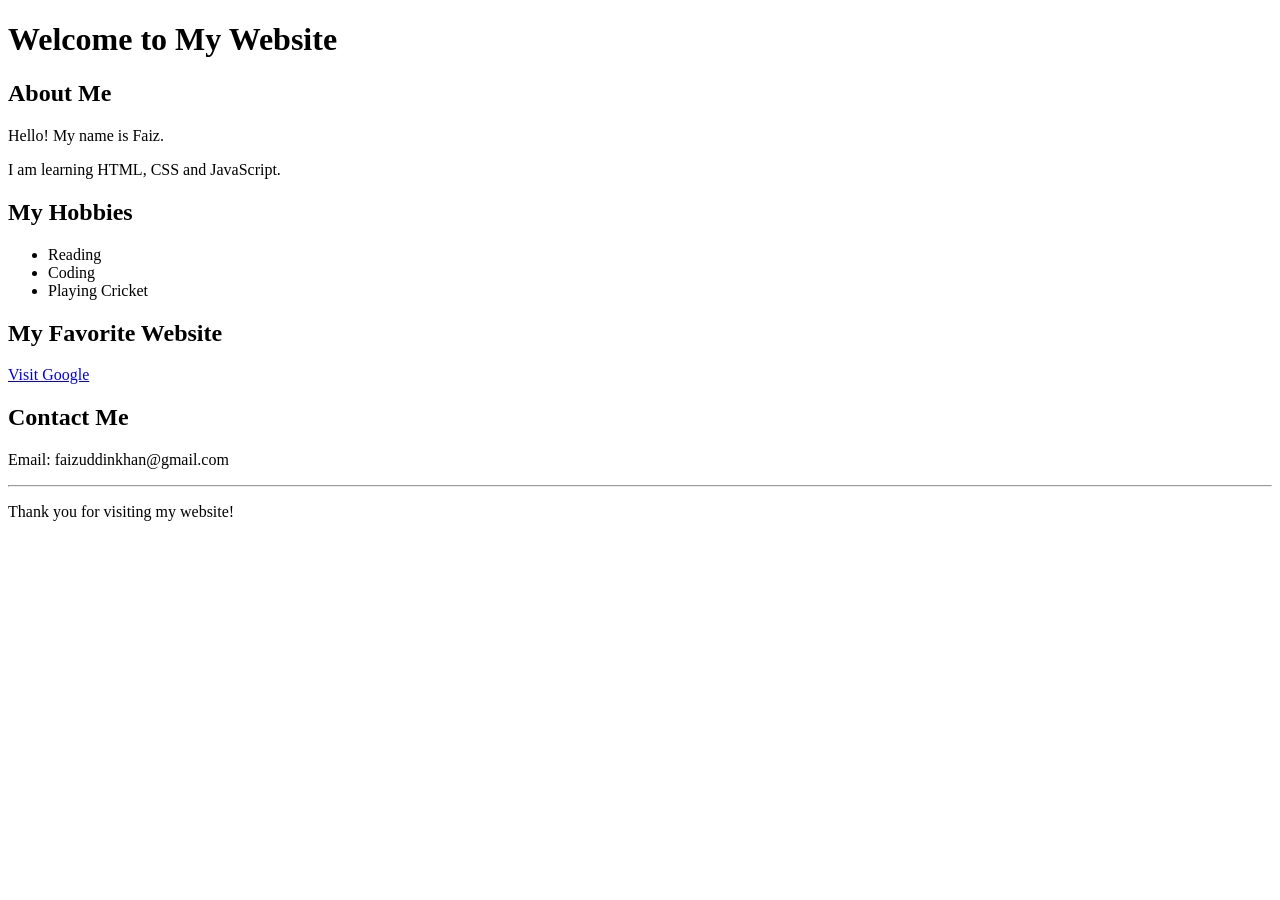
<file: index.html>
<!DOCTYPE html>
<html>
<head>
    <title>My First Website</title>
</head>
<body>

    <h1>Welcome to My Website</h1>

    <h2>About Me</h2>
    <p>Hello! My name is Faiz.</p>
    <p>I am learning HTML, CSS and JavaScript.</p>

    <h2>My Hobbies</h2>
    <ul>
        <li>Reading</li>
        <li>Coding</li>
        <li>Playing Cricket</li>
    </ul>

    <h2>My Favorite Website</h2>
    <a href="https://www.google.com">Visit Google</a>

   
    <h2>Contact Me</h2>
    <p>Email: faizuddinkhan@gmail.com</p>

    <hr>

    <p>Thank you for visiting my website!</p>

</body>
</html>
</file>
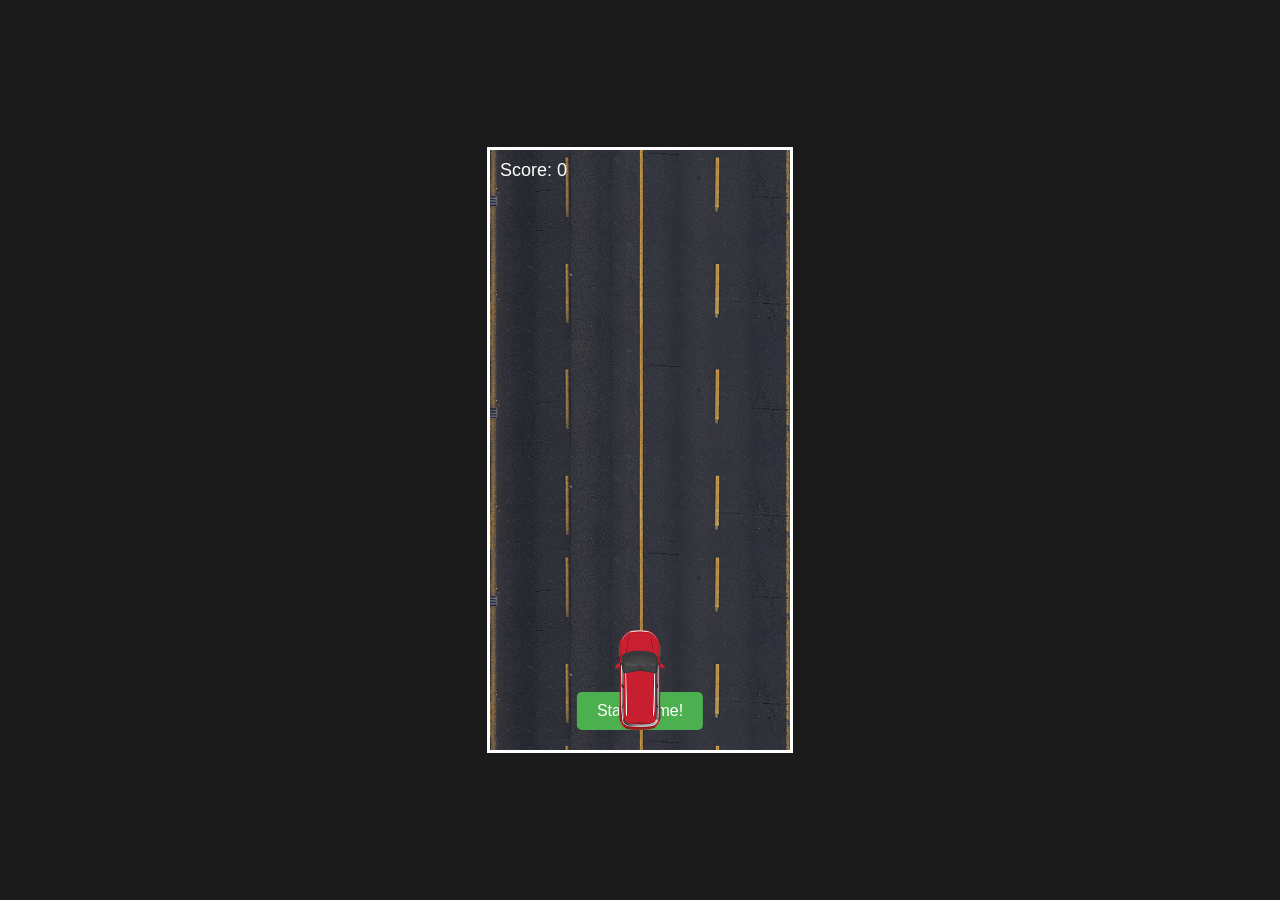
<file: Car-Driving-Game/index.htm>
<!DOCTYPE html>
<html lang="en">

<head>
    <meta charset="UTF-8">
    <meta name="viewport" content="width=device-width, initial-scale=1.0">
    <title>Car Driving Game</title>
    <link rel="stylesheet" href="style.css">
</head>

<body>
    <div class="game-container">
        <div class="road"></div>
        <div class="score">Score: 0</div>
        <button id="startBtn">Start Game!</button>
        <button id="restartBtn" style="display: none;">Play Again</button>
    </div>
    <script src="script.js"></script>
</body>

</html>
</file>
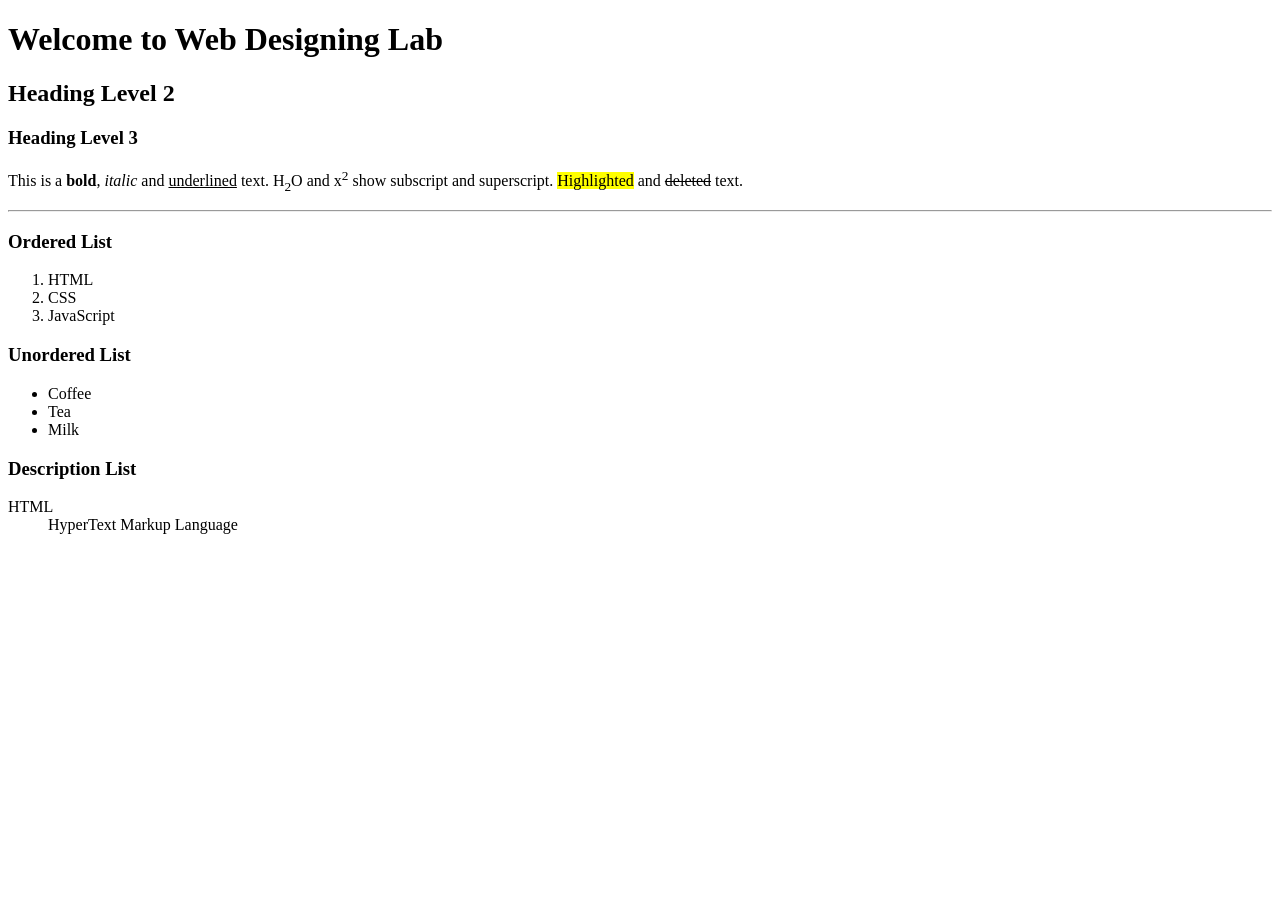
<file: besic.html>
<!DOCTYPE html>
<html lang="en">
<head>
  <meta charset="UTF-8">
  <title>Basic HTML5 Page</title>
</head>
<body>
  <h1>Welcome to Web Designing Lab</h1>
  <h2>Heading Level 2</h2>
  <h3>Heading Level 3</h3>

  <p>This is a <b>bold</b>, <i>italic</i> and <u>underlined</u> text.
     H<sub>2</sub>O and x<sup>2</sup> show subscript and superscript.
     <mark>Highlighted</mark> and <del>deleted</del> text.</p>
  <hr>

  <h3>Ordered List</h3>
  <ol>
    <li>HTML</li>
    <li>CSS</li>
    <li>JavaScript</li>
  </ol>

  <h3>Unordered List</h3>
  <ul>
    <li>Coffee</li>
    <li>Tea</li>
    <li>Milk</li>
  </ul>

  <h3>Description List</h3>
  <dl>
    <dt>HTML</dt>
    <dd>HyperText Markup Language</dd>
  </dl>
</body>
</html>
</file>
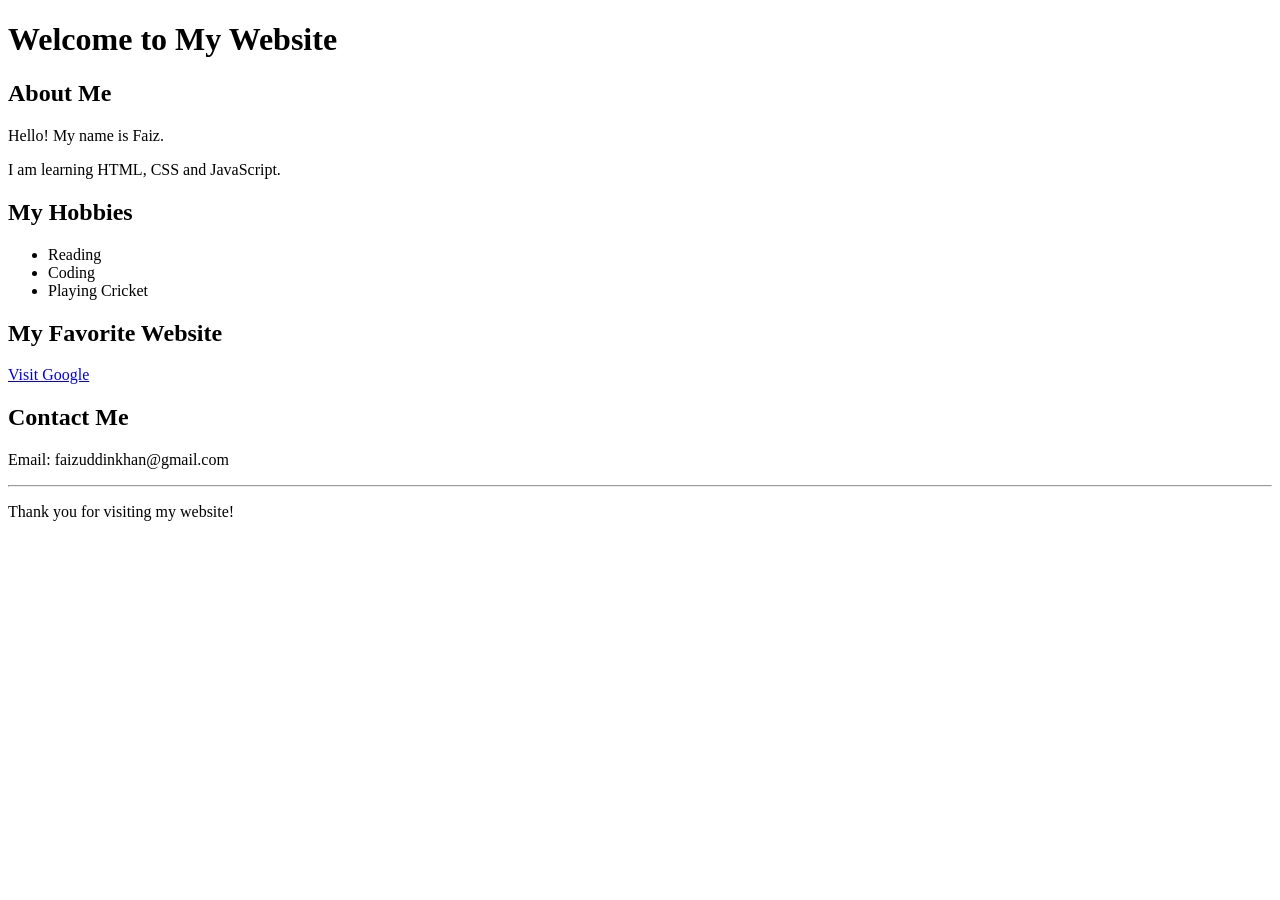
<file: Day 3.html>
<!DOCTYPE html>
<html>
<head>
    <title>My First Website</title>
</head>
<body>

    <h1>Welcome to My Website</h1>

    <h2>About Me</h2>
    <p>Hello! My name is Faiz.</p>
    <p>I am learning HTML, CSS and JavaScript.</p>

    <h2>My Hobbies</h2>
    <ul>
        <li>Reading</li>
        <li>Coding</li>
        <li>Playing Cricket</li>
    </ul>

    <h2>My Favorite Website</h2>
    <a href="https://www.google.com">Visit Google</a>

   
    <h2>Contact Me</h2>
    <p>Email: faizuddinkhan@gmail.com</p>

    <hr>

    <p>Thank you for visiting my website!</p>

</body>
</html>
</file>
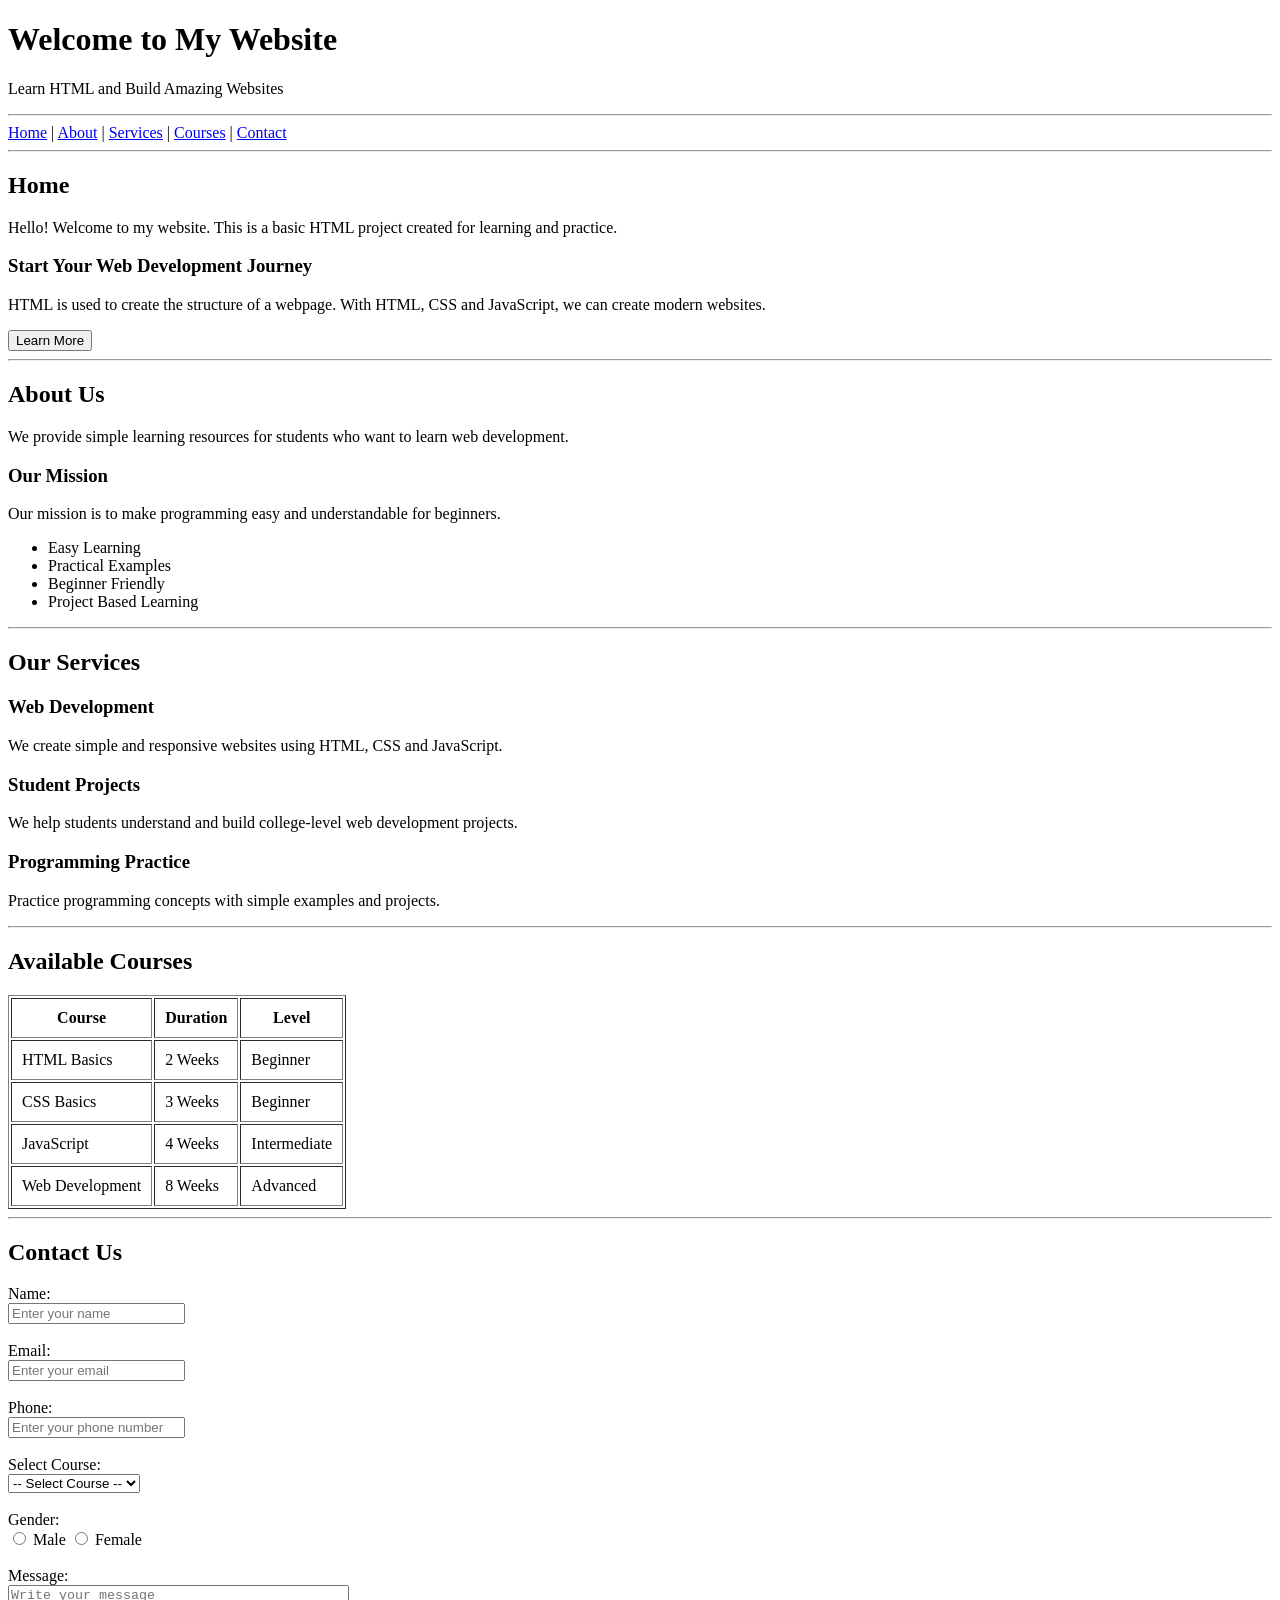
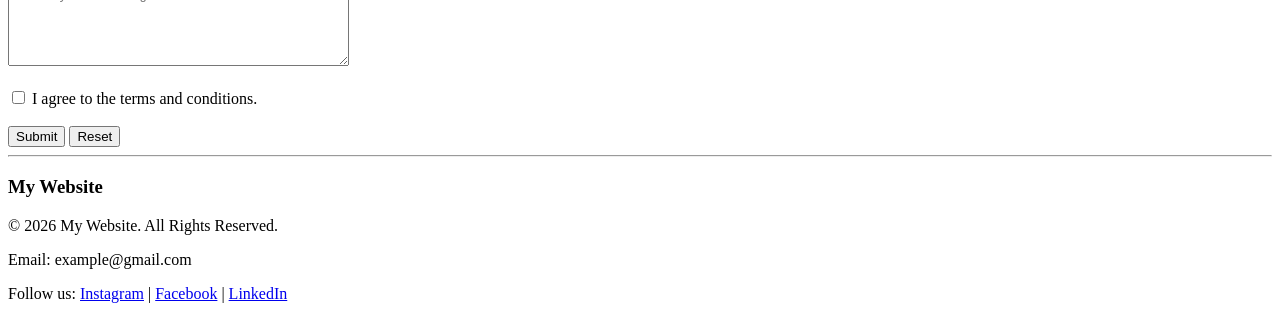
<file: Day-1.html>
<!DOCTYPE html>
<html lang="en">

<head>
    <meta charset="UTF-8">
    <meta name="viewport" content="width=device-width, initial-scale=1.0">

    <title>My Basic Website</title>
</head>

<body>

    <!-- Header -->
    <header>
        <h1>Welcome to My Website</h1>
        <p>Learn HTML and Build Amazing Websites</p>
    </header>

    <hr>

    <!-- Navigation -->
    <nav>
        <a href="#home">Home</a> |
        <a href="#about">About</a> |
        <a href="#services">Services</a> |
        <a href="#courses">Courses</a> |
        <a href="#contact">Contact</a>
    </nav>

    <hr>

    <!-- Home Section -->
    <section id="home">
        <h2>Home</h2>

        <p>
            Hello! Welcome to my website. This is a basic HTML
            project created for learning and practice.
        </p>

        <h3>Start Your Web Development Journey</h3>

        <p>
            HTML is used to create the structure of a webpage.
            With HTML, CSS and JavaScript, we can create modern websites.
        </p>

        <button>Learn More</button>
    </section>

    <hr>

    <!-- About Section -->
    <section id="about">
        <h2>About Us</h2>

        <p>
            We provide simple learning resources for students who
            want to learn web development.
        </p>

        <h3>Our Mission</h3>

        <p>
            Our mission is to make programming easy and understandable
            for beginners.
        </p>

        <ul>
            <li>Easy Learning</li>
            <li>Practical Examples</li>
            <li>Beginner Friendly</li>
            <li>Project Based Learning</li>
        </ul>
    </section>

    <hr>

    <!-- Services Section -->
    <section id="services">
        <h2>Our Services</h2>

        <article>
            <h3>Web Development</h3>
            <p>
                We create simple and responsive websites using HTML,
                CSS and JavaScript.
            </p>
        </article>

        <article>
            <h3>Student Projects</h3>
            <p>
                We help students understand and build college-level
                web development projects.
            </p>
        </article>

        <article>
            <h3>Programming Practice</h3>
            <p>
                Practice programming concepts with simple examples
                and projects.
            </p>
        </article>
    </section>

    <hr>

    <!-- Courses Section -->
    <section id="courses">
        <h2>Available Courses</h2>

        <table border="1" cellpadding="10">
            <tr>
                <th>Course</th>
                <th>Duration</th>
                <th>Level</th>
            </tr>

            <tr>
                <td>HTML Basics</td>
                <td>2 Weeks</td>
                <td>Beginner</td>
            </tr>

            <tr>
                <td>CSS Basics</td>
                <td>3 Weeks</td>
                <td>Beginner</td>
            </tr>

            <tr>
                <td>JavaScript</td>
                <td>4 Weeks</td>
                <td>Intermediate</td>
            </tr>

            <tr>
                <td>Web Development</td>
                <td>8 Weeks</td>
                <td>Advanced</td>
            </tr>
        </table>
    </section>

    <hr>

    <!-- Form Section -->
    <section id="contact">
        <h2>Contact Us</h2>

        <form>

            <label for="name">Name:</label>
            <br>
            <input type="text" id="name" name="name"
                   placeholder="Enter your name">

            <br><br>

            <label for="email">Email:</label>
            <br>
            <input type="email" id="email" name="email"
                   placeholder="Enter your email">

            <br><br>

            <label for="phone">Phone:</label>
            <br>
            <input type="tel" id="phone" name="phone"
                   placeholder="Enter your phone number">

            <br><br>

            <label for="course">Select Course:</label>
            <br>

            <select id="course" name="course">
                <option value="">-- Select Course --</option>
                <option value="html">HTML</option>
                <option value="css">CSS</option>
                <option value="javascript">JavaScript</option>
                <option value="web">Web Development</option>
            </select>

            <br><br>

            <label>Gender:</label>
            <br>

            <input type="radio" name="gender" value="male">
            Male

            <input type="radio" name="gender" value="female">
            Female

            <br><br>

            <label for="message">Message:</label>
            <br>

            <textarea id="message" name="message"
                      rows="5" cols="40"
                      placeholder="Write your message"></textarea>

            <br><br>

            <input type="checkbox" name="terms">
            I agree to the terms and conditions.

            <br><br>

            <input type="submit" value="Submit">
            <input type="reset" value="Reset">

        </form>
    </section>

    <hr>

    <!-- Footer -->
    <footer>
        <h3>My Website</h3>

        <p>
            © 2026 My Website. All Rights Reserved.
        </p>

        <p>
            Email: example@gmail.com
        </p>

        <p>
            Follow us:
            <a href="#">Instagram</a> |
            <a href="#">Facebook</a> |
            <a href="#">LinkedIn</a>
        </p>
    </footer>

</body>

</html>
</file>
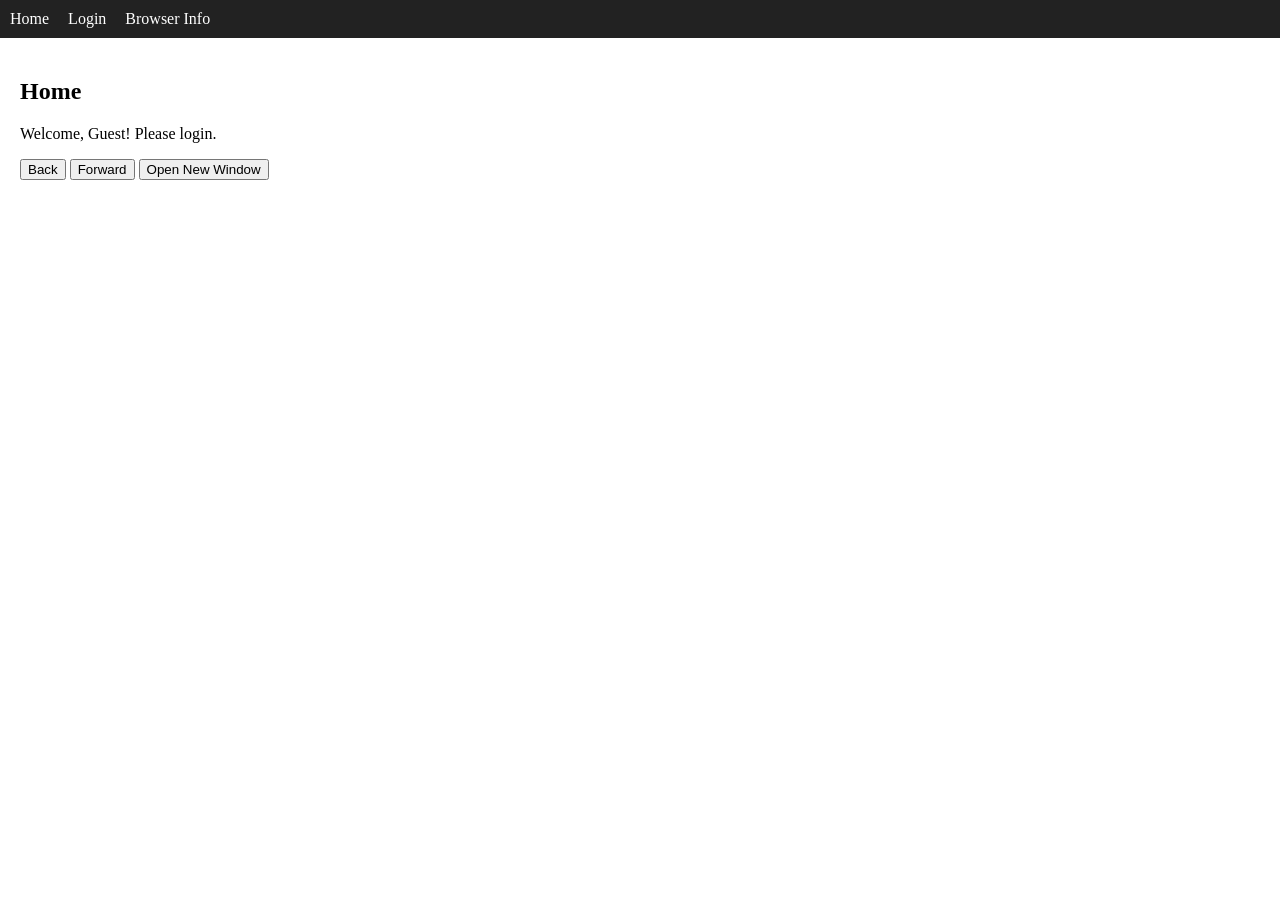
<file: Day-4.html>
<!DOCTYPE html>
<html>
<head>
  <meta charset="UTF-8">
  <title>Single Page App with BOM</title>
  <style>
    body { font-family: "Times New Roman", serif; margin:0; }
    nav  { background:#222; padding:10px; }
    nav a { color:white; margin-right:15px; cursor:pointer; text-decoration:none; }
    .page { display:none; padding:20px; }
    .active { display:block; }
    .err { color:red; }
  </style>
</head>
<body>
  <nav>
    <a onclick="showPage('home')">Home</a>
    <a onclick="showPage('login')">Login</a>
    <a onclick="showPage('info')">Browser Info</a>
  </nav>

  <div id="home" class="page active">
    <h2>Home</h2>
    <p id="welcome"></p>
    <button onclick="history.back()">Back</button>
    <button onclick="history.forward()">Forward</button>
    <button onclick="window.open('https://www.google.com','_blank','width=500,height=400')">
      Open New Window</button>
  </div>

  <div id="login" class="page">
    <h2>Login</h2>
    <input type="text" id="user" placeholder="Username"><br><br>
    <input type="password" id="pwd" placeholder="Password"><br>
    <span id="msg" class="err"></span><br>
    <button onclick="doLogin()">Login</button>
    <button onclick="logout()">Delete Cookie</button>
  </div>

  <div id="info" class="page">
    <h2>Browser Information</h2>
    <div id="details"></div>
  </div>

  <script>
    
    function showPage(id) {
      var pages = document.getElementsByClassName("page");
      for (var i = 0; i < pages.length; i++) { pages[i].classList.remove("active"); }
      document.getElementById(id).classList.add("active");
      history.pushState({ page: id }, "", "#" + id);
      if (id === "info") { loadInfo(); }
    }
    window.onpopstate = function (e) {
      if (e.state) {
        var pages = document.getElementsByClassName("page");
        for (var i = 0; i < pages.length; i++) { pages[i].classList.remove("active"); }
        document.getElementById(e.state.page).classList.add("active");
      }
    };

    function setCookie(name, value, days) {
      var d = new Date();
      d.setTime(d.getTime() + days * 24 * 60 * 60 * 1000);
      document.cookie = name + "=" + value + "; expires=" + d.toUTCString() + "; path=/";
    }
    function getCookie(name) {
      var parts = document.cookie.split("; ");
      for (var i = 0; i < parts.length; i++) {
        var kv = parts[i].split("=");
        if (kv[0] === name) { return kv[1]; }
      }
      return "";
    }

    function doLogin() {
      var u = document.getElementById("user").value.trim();
      var p = document.getElementById("pwd").value;
      var m = document.getElementById("msg");
      if (u.length < 3) { m.innerHTML = "Username must be at least 3 characters"; return; }
      if (p.length < 6) { m.innerHTML = "Password must be at least 6 characters"; return; }
      m.innerHTML = "";
      setCookie("username", u, 7);
      showWelcome();
      showPage("home");
    }
    function logout() {
      setCookie("username", "", -1);
      showWelcome();
      alert("Cookie deleted");
    }
    function showWelcome() {
      var u = getCookie("username");
      document.getElementById("welcome").innerHTML =
        u ? "Welcome back, <b>" + u + "</b>!" : "Welcome, Guest! Please login.";
    }

    function loadInfo() {
      document.getElementById("details").innerHTML =
        "<b>Window size:</b> " + window.innerWidth + " x " + window.innerHeight + "<br>" +
        "<b>Screen size:</b> " + screen.width + " x " + screen.height + "<br>" +
        "<b>URL (location.href):</b> " + location.href + "<br>" +
        "<b>Protocol:</b> " + location.protocol + "<br>" +
        "<b>Hostname:</b> " + location.hostname + "<br>" +
        "<b>History length:</b> " + history.length + "<br>" +
        "<b>Browser (userAgent):</b> " + navigator.userAgent + "<br>" +
        "<b>Platform:</b> " + navigator.platform + "<br>" +
        "<b>Language:</b> " + navigator.language + "<br>" +
        "<b>Online:</b> " + navigator.onLine + "<br>" +
        "<b>Cookies enabled:</b> " + navigator.cookieEnabled;
    }

    showWelcome();
  </script>
</body>
</html>
</file>
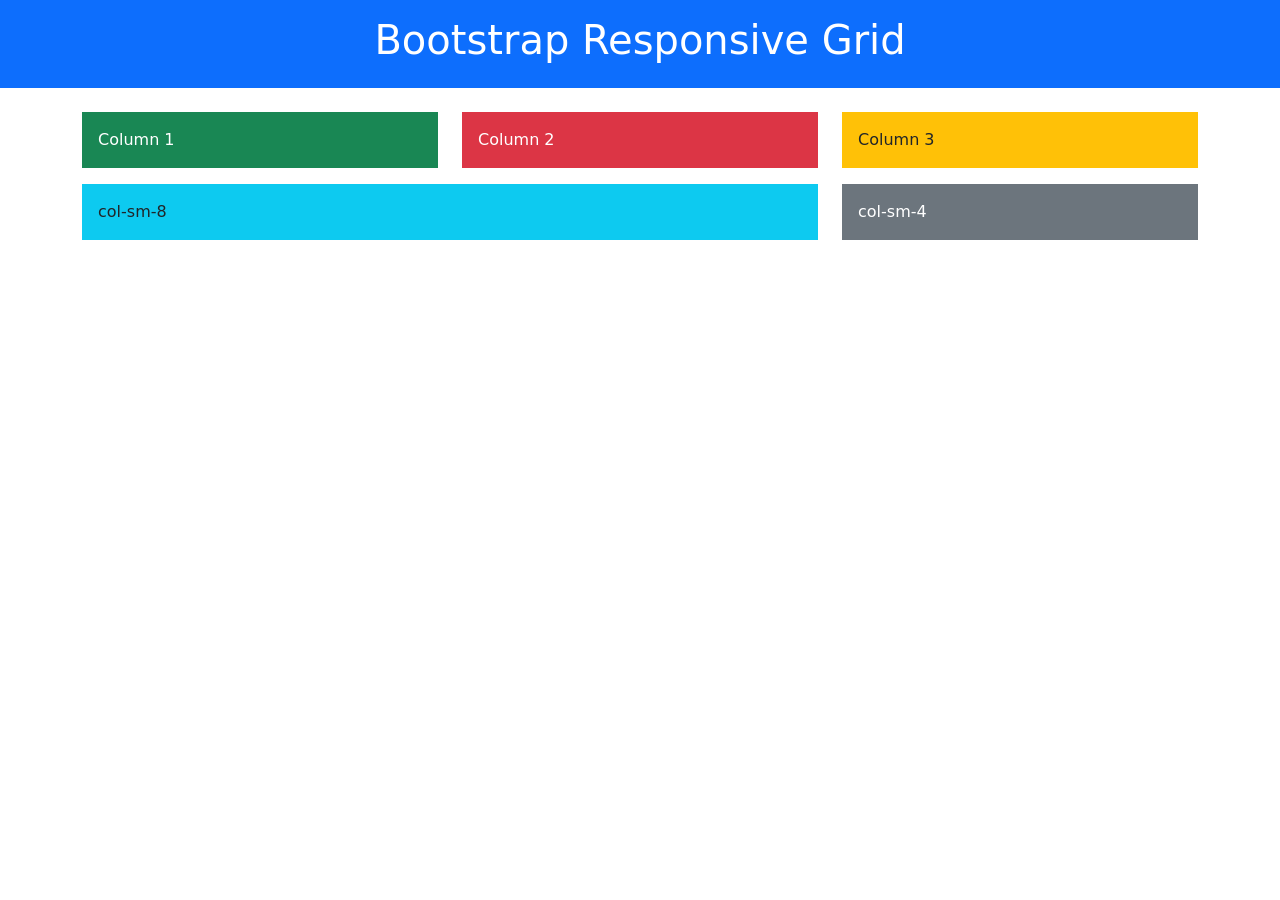
<file: Day-6.html>
<!DOCTYPE html>
<html lang="en">
<head>
  <meta charset="UTF-8">
  <meta name="viewport" content="width=device-width, initial-scale=1">
  <title>Bootstrap Grid</title>
  <link rel="stylesheet"
        href="https://cdn.jsdelivr.net/npm/bootstrap@5.3.3/dist/css/bootstrap.min.css">
</head>
<body>
  <div class="container-fluid bg-primary text-white text-center p-3">
    <h1>Bootstrap Responsive Grid</h1>
  </div>

  <div class="container mt-4">
    <div class="row">
      <div class="col-lg-4 col-md-6 col-12">
        <div class="p-3 bg-success text-white mb-3">Column 1</div>
      </div>
      <div class="col-lg-4 col-md-6 col-12">
        <div class="p-3 bg-danger text-white mb-3">Column 2</div>
      </div>
      <div class="col-lg-4 col-md-12 col-12">
        <div class="p-3 bg-warning mb-3">Column 3</div>
      </div>
    </div>

    <div class="row">
      <div class="col-sm-8"><div class="p-3 bg-info">col-sm-8</div></div>
      <div class="col-sm-4"><div class="p-3 bg-secondary text-white">col-sm-4</div></div>
    </div>
  </div>

  <script
    src="https://cdn.jsdelivr.net/npm/bootstrap@5.3.3/dist/js/bootstrap.bundle.min.js">
  </script>
</body>
</html>
</file>
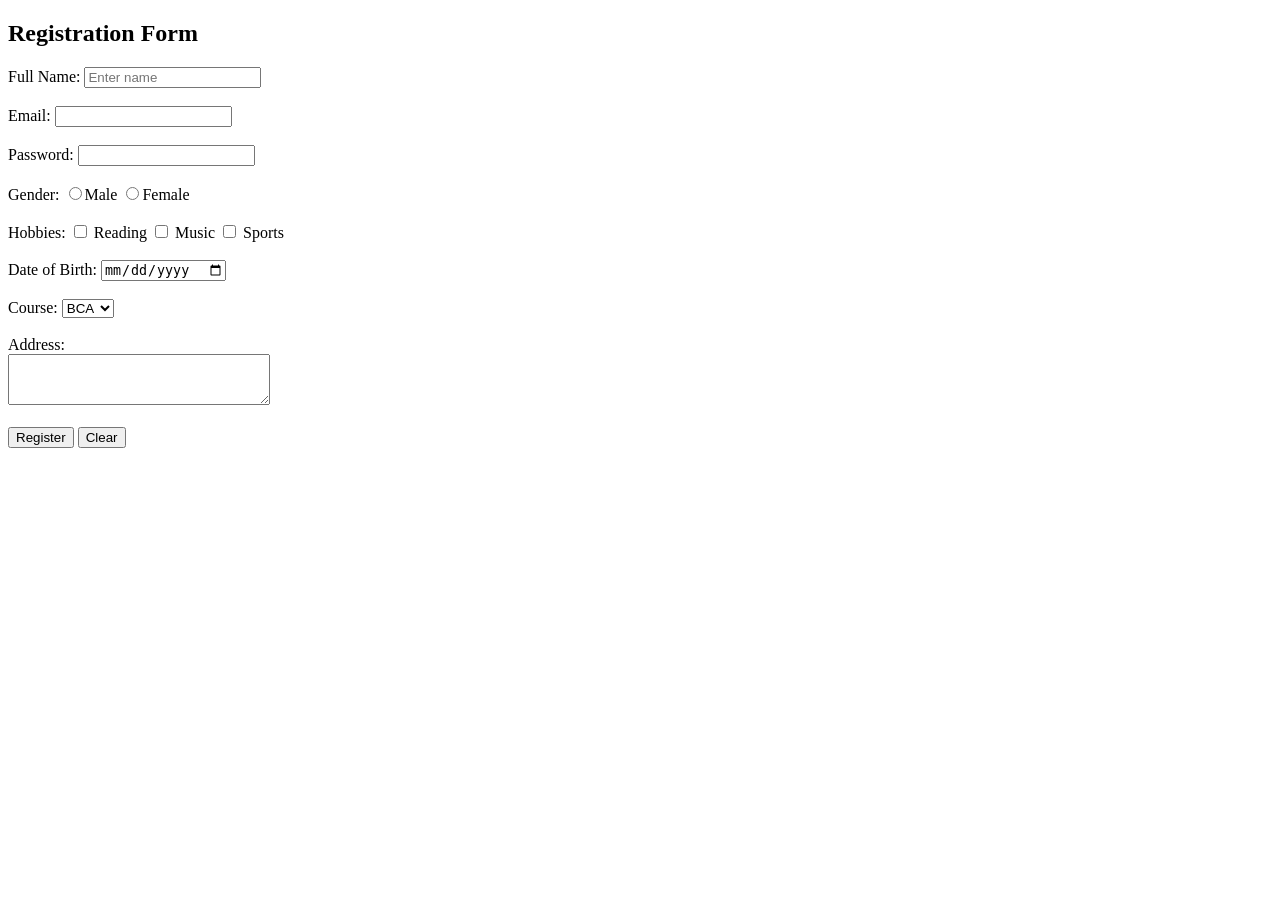
<file: Day-7.html>
<!DOCTYPE html>
<html>
<head>
  <meta charset="UTF-8">
  <title>Registration Form</title>
</head>
<body>
  <h2>Registration Form</h2>
  <form action="register.php" method="post">

    <label for="name">Full Name:</label>
    <input type="text" id="name" name="name" placeholder="Enter name"><br><br>

    <label for="email">Email:</label>
    <input type="email" id="email" name="email"><br><br>

    <label for="pass">Password:</label>
    <input type="password" id="pass" name="pass"><br><br>

    <label>Gender:</label>
    <input type="radio" id="m" name="gender" value="Male"><label for="m">Male</label>
    <input type="radio" id="f" name="gender" value="Female"><label for="f">Female</label><br><br>

    <label>Hobbies:</label>
    <input type="checkbox" name="hobby" value="Reading"> Reading
    <input type="checkbox" name="hobby" value="Music"> Music
    <input type="checkbox" name="hobby" value="Sports"> Sports<br><br>

    <label for="dob">Date of Birth:</label>
    <input type="date" id="dob" name="dob"><br><br>

    <label for="course">Course:</label>
    <select id="course" name="course">
      <option>BCA</option>
      <option>BBA</option>
      <option>MCA</option>
    </select><br><br>

    <label for="addr">Address:</label><br>
    <textarea id="addr" name="addr" rows="3" cols="30"></textarea><br><br>

    <input type="submit" value="Register">
    <input type="reset" value="Clear">
  </form>
</body>
</html>
</file>
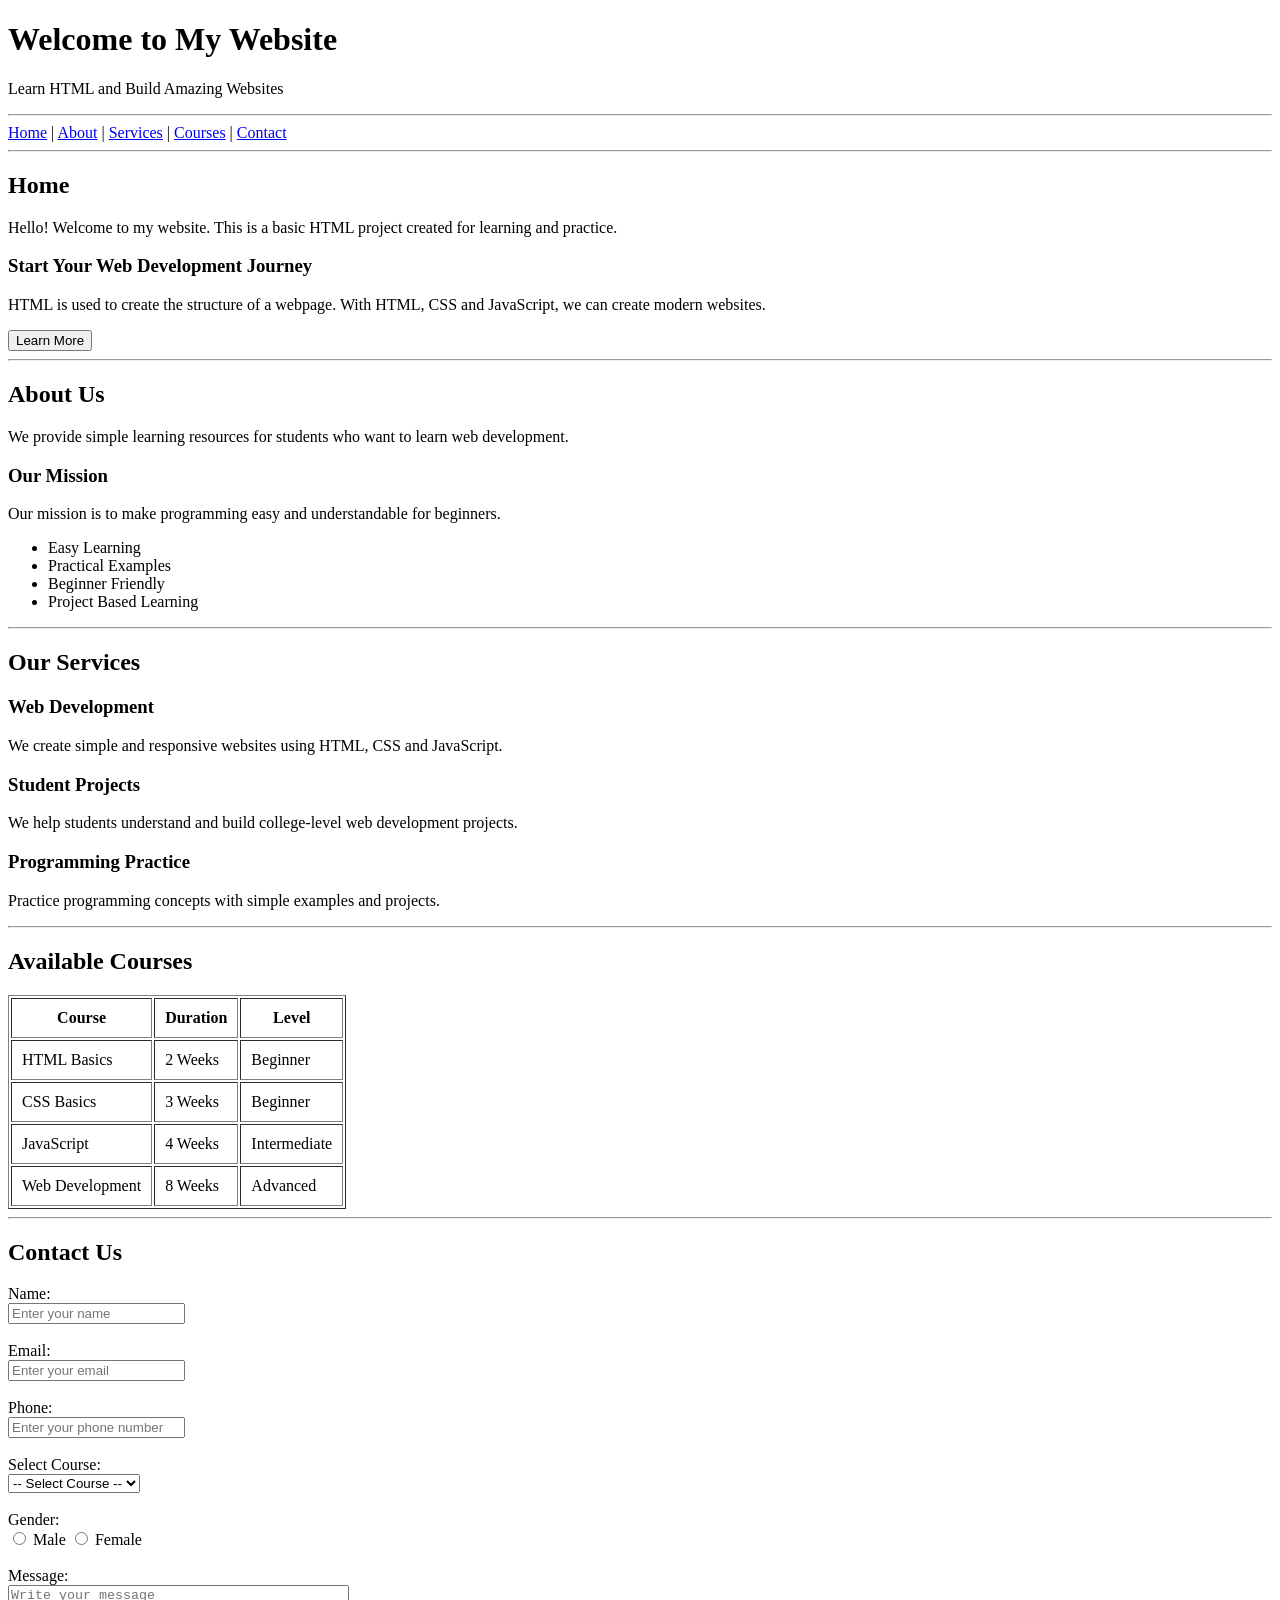
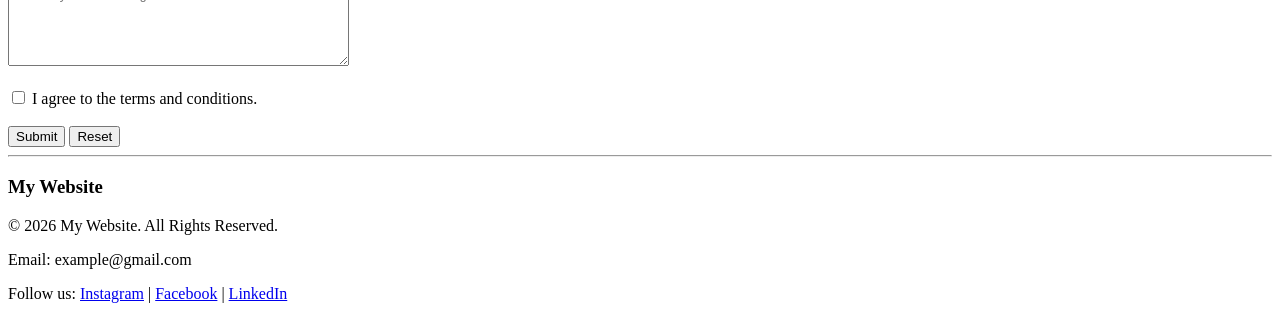
<file: Website.html>
<!DOCTYPE html>
<html lang="en">

<head>
    <meta charset="UTF-8">
    <meta name="viewport" content="width=device-width, initial-scale=1.0">

    <title>My Basic Website</title>
</head>

<body>

    <!-- Header -->
    <header>
        <h1>Welcome to My Website</h1>
        <p>Learn HTML and Build Amazing Websites</p>
    </header>

    <hr>

    <!-- Navigation -->
    <nav>
        <a href="#home">Home</a> |
        <a href="#about">About</a> |
        <a href="#services">Services</a> |
        <a href="#courses">Courses</a> |
        <a href="#contact">Contact</a>
    </nav>

    <hr>

    <!-- Home Section -->
    <section id="home">
        <h2>Home</h2>

        <p>
            Hello! Welcome to my website. This is a basic HTML
            project created for learning and practice.
        </p>

        <h3>Start Your Web Development Journey</h3>

        <p>
            HTML is used to create the structure of a webpage.
            With HTML, CSS and JavaScript, we can create modern websites.
        </p>

        <button>Learn More</button>
    </section>

    <hr>

    <!-- About Section -->
    <section id="about">
        <h2>About Us</h2>

        <p>
            We provide simple learning resources for students who
            want to learn web development.
        </p>

        <h3>Our Mission</h3>

        <p>
            Our mission is to make programming easy and understandable
            for beginners.
        </p>

        <ul>
            <li>Easy Learning</li>
            <li>Practical Examples</li>
            <li>Beginner Friendly</li>
            <li>Project Based Learning</li>
        </ul>
    </section>

    <hr>

    <!-- Services Section -->
    <section id="services">
        <h2>Our Services</h2>

        <article>
            <h3>Web Development</h3>
            <p>
                We create simple and responsive websites using HTML,
                CSS and JavaScript.
            </p>
        </article>

        <article>
            <h3>Student Projects</h3>
            <p>
                We help students understand and build college-level
                web development projects.
            </p>
        </article>

        <article>
            <h3>Programming Practice</h3>
            <p>
                Practice programming concepts with simple examples
                and projects.
            </p>
        </article>
    </section>

    <hr>

    <!-- Courses Section -->
    <section id="courses">
        <h2>Available Courses</h2>

        <table border="1" cellpadding="10">
            <tr>
                <th>Course</th>
                <th>Duration</th>
                <th>Level</th>
            </tr>

            <tr>
                <td>HTML Basics</td>
                <td>2 Weeks</td>
                <td>Beginner</td>
            </tr>

            <tr>
                <td>CSS Basics</td>
                <td>3 Weeks</td>
                <td>Beginner</td>
            </tr>

            <tr>
                <td>JavaScript</td>
                <td>4 Weeks</td>
                <td>Intermediate</td>
            </tr>

            <tr>
                <td>Web Development</td>
                <td>8 Weeks</td>
                <td>Advanced</td>
            </tr>
        </table>
    </section>

    <hr>

    <!-- Form Section -->
    <section id="contact">
        <h2>Contact Us</h2>

        <form>

            <label for="name">Name:</label>
            <br>
            <input type="text" id="name" name="name"
                   placeholder="Enter your name">

            <br><br>

            <label for="email">Email:</label>
            <br>
            <input type="email" id="email" name="email"
                   placeholder="Enter your email">

            <br><br>

            <label for="phone">Phone:</label>
            <br>
            <input type="tel" id="phone" name="phone"
                   placeholder="Enter your phone number">

            <br><br>

            <label for="course">Select Course:</label>
            <br>

            <select id="course" name="course">
                <option value="">-- Select Course --</option>
                <option value="html">HTML</option>
                <option value="css">CSS</option>
                <option value="javascript">JavaScript</option>
                <option value="web">Web Development</option>
            </select>

            <br><br>

            <label>Gender:</label>
            <br>

            <input type="radio" name="gender" value="male">
            Male

            <input type="radio" name="gender" value="female">
            Female

            <br><br>

            <label for="message">Message:</label>
            <br>

            <textarea id="message" name="message"
                      rows="5" cols="40"
                      placeholder="Write your message"></textarea>

            <br><br>

            <input type="checkbox" name="terms">
            I agree to the terms and conditions.

            <br><br>

            <input type="submit" value="Submit">
            <input type="reset" value="Reset">

        </form>
    </section>

    <hr>

    <!-- Footer -->
    <footer>
        <h3>My Website</h3>

        <p>
            © 2026 My Website. All Rights Reserved.
        </p>

        <p>
            Email: example@gmail.com
        </p>

        <p>
            Follow us:
            <a href="#">Instagram</a> |
            <a href="#">Facebook</a> |
            <a href="#">LinkedIn</a>
        </p>
    </footer>

</body>

</html>
</file>
<file: Car-Driving-Game/style.css>
body {
    background-color: #1a1a1a;
    color: #fff;
    font-family: Arial, sans-serif;
    display: flex;
    justify-content: center;
    align-items: center;
    height: 100vh;
    margin: 0;
}

.game-container {
    position: relative;
    width: 300px;
    height: 600px;
    overflow: hidden;
    border: 3px solid #fff;
}

/* Default car appearance */
.car {
    position: absolute;
    bottom: 20px;
    left: 50%;
    transform: translatex(-50%);
    width: 50px;
    height: 100px;
    background-image: url('./assets/player.png'); /* Normal car image */
    background-size: 100% 100%;
    background-repeat: no-repeat;
    z-index: 5;
}

/* Add a crash effect by swapping to a damaged car image */
.car.crash {
    background-image: url('./assets/damagedcar.png'); /* Change to a crashed car image */
}

/* Optional: Add a shake animation to simulate the crash impact */
@keyframes shake {
    0% { transform: translate(1px, 1px) rotate(0deg); }
    10% { transform: translate(-1px, -2px) rotate(-1deg); }
    20% { transform: translate(-3px, 0px) rotate(1deg); }
    30% { transform: translate(3px, 2px) rotate(0deg); }
    40% { transform: translate(1px, -1px) rotate(1deg); }
    50% { transform: translate(-1px, 2px) rotate(-1deg); }
    60% { transform: translate(-3px, 1px) rotate(0deg); }
    70% { transform: translate(3px, 1px) rotate(-1deg); }
    80% { transform: translate(-1px, -1px) rotate(1deg); }
    90% { transform: translate(1px, 2px) rotate(0deg); }
    100% { transform: translate(1px, -2px) rotate(-1deg); }
}

/* Apply shake animation to the car on crash */
.car.crash {
    animation: shake 0.5s;
    animation-iteration-count: 1; /* Shake once */
}

/* Replace obstacle boxes with car images */
.obstacle {
    position: absolute;
    top: -100px; /* Start off-screen */
    width: 50px;
    height: 100px;
    background-image: url('./assets/enemycar.png'); /* Use an image for enemy cars */
    background-size: 100% 100%;
    background-repeat: no-repeat;
    z-index: 4;
}

@keyframes moveRoad {
    0% {
        background-position-y: 100%;
    }
    100% {
        background-position-y: 0;
    }
}

.road {
    position: relative;
    width: 100%;
    height: 100%;
    background: url('./assets/road.png') repeat-y;
    background-size: cover;
    animation: moveRoad 2s linear infinite; /* Smoother with 2s duration */
    will-change: background-position; /* Optimize performance by hinting at animation */
}



.score {
    position: absolute;
    top: 10px;
    left: 10px;
    font-size: 18px;
}

button {
    position: absolute;
    bottom: 20px;
    left: 50%;
    transform: translateX(-50%);
    padding: 10px 20px;
    font-size: 16px;
    background-color: #4CAF50;
    color: white;
    border: none;
    border-radius: 5px;
    cursor: pointer;
}

button:hover {
    background-color: #45a049;
}

button:disabled {
    background-color: #ccc;
    cursor: not-allowed;
}
</file>
